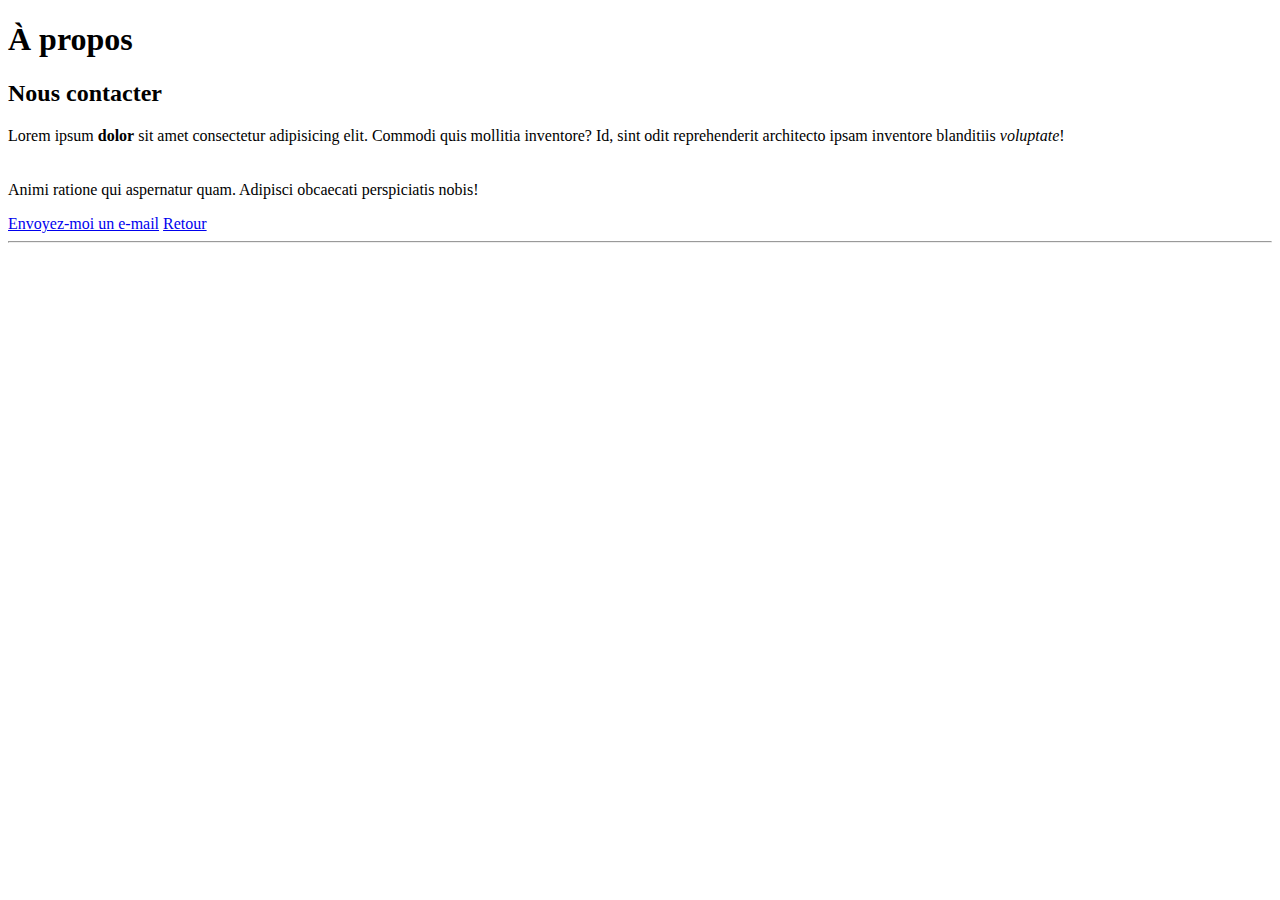
<file: about.html>
<!DOCTYPE html>
<html lang="fr-FR">
  <head>
    <meta charset="UTF-8" />
    <meta name="viewport" content="width=device-width, initial-scale=1.0" />
    <meta name="description" content="Évolition d'Evoli de type eau" />
    <meta name="keywords" content="Acidarmure, Pokémon, Evoli, Aquali" />
    <title>Aquali</title>
  </head>
  <body>
    <h1>À propos</h1>
    <h2>Nous contacter</h2>
    <p>
      Lorem ipsum <b> dolor</b> sit amet consectetur adipisicing elit. Commodi quis
      mollitia inventore? Id, sint odit reprehenderit architecto ipsam inventore
      blanditiis <i>voluptate</i>! <br> <br> <br> Animi ratione qui aspernatur quam. Adipisci
      obcaecati perspiciatis nobis!
    </p>
    <a href="mailto:chevalier@chris-freelance.com">Envoyez-moi un e-mail</a>
    <a href="./index.html">Retour</a>
    <hr>
  </body>
</html>
</file>
